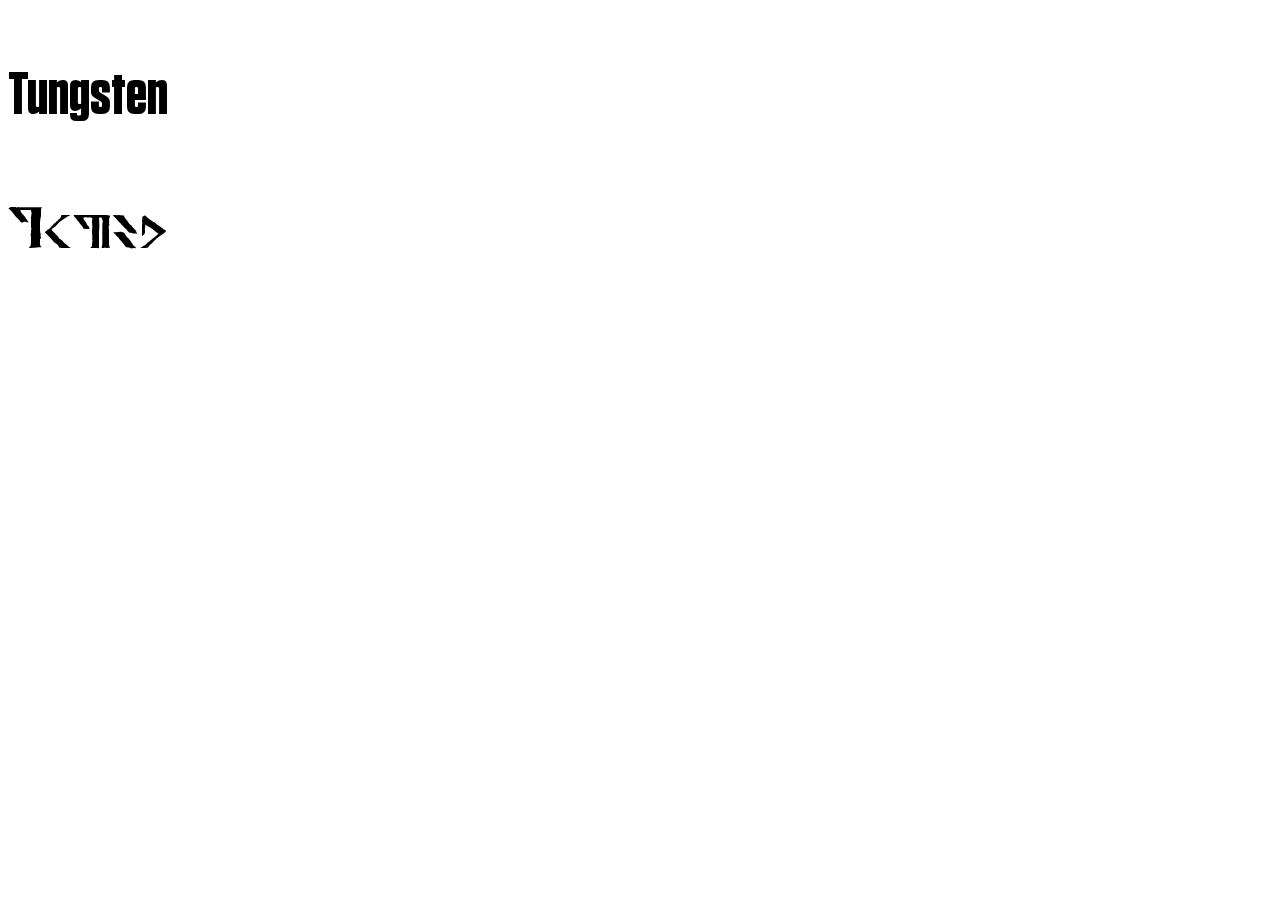
<file: fonts/index.html>
<!DOCTYPE html>
<html lang="en">
<head>
    <meta charset="UTF-8">
    <meta name="viewport" content="width=device-width, initial-scale=1.0">
    <title>Font Test</title>
    <link rel="stylesheet" href="fonts.css">
    <style>
        .font1{
            font-family: 'Tungsten', sans-serif;
            font-size: 60px;
        }
        .font2{
            font-family: 'Davek', sans-serif;
            font-size: 60px;
        }
    </style>
</head>
<body>
    <p class="font1">Tungsten</p>
    <p class="font2">Davek</p>
</body>
</html>
</file>
<file: fonts/fonts.css>
@font-face {
    font-family: 'Tungsten';
    src: url('tungsten/Tungsten-Bold.ttf') format('truetype');
    font-weight: normal;
    font-style: normal;
}

@font-face {
    font-family: 'Davek';
    src: url('./davek/Davek.otf') format('opentype');
    font-weight: normal;
    font-style: normal;
}
</file>
